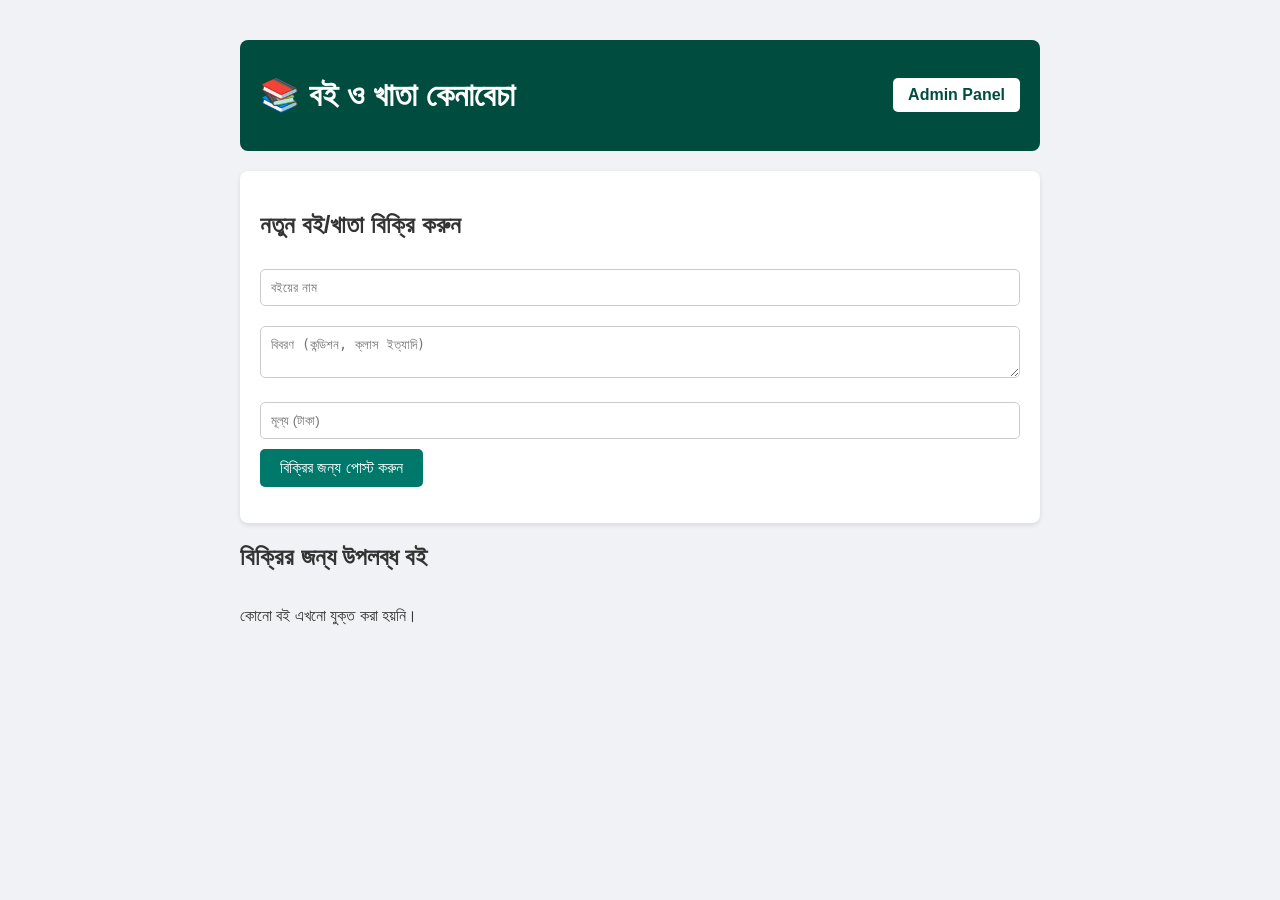
<file: index.html>
<!DOCTYPE html>
<html lang="bn">
<head>
    <meta charset="UTF-8">
    <meta name="viewport" content="width=device-width, initial-scale=1.0">
    <title>বই ও খাতা কেনাবেচা</title>
    <link rel="stylesheet" href="style.css">
</head>
<body>
<div class="container">
    <header>
        <h1>📚 বই ও খাতা কেনাবেচা</h1>
        <a href="admin.html" class="admin-btn">Admin Panel</a>
    </header>
    <div class="form-box">
        <h2>নতুন বই/খাতা বিক্রি করুন</h2>
        <form id="bookForm">
            <input type="text" id="title" placeholder="বইয়ের নাম" required>
            <textarea id="description" placeholder="বিবরণ (কন্ডিশন, ক্লাস ইত্যাদি)" required></textarea>
            <input type="number" id="price" placeholder="মূল্য (টাকা)" required>
            <button type="submit">বিক্রির জন্য পোস্ট করুন</button>
        </form>
        <p id="msg"></p>
    </div>
    <h2>বিক্রির জন্য উপলব্ধ বই</h2>
    <div id="bookList" class="book-list"></div>
</div>
<script src="app.js"></script>
</body>
</html>
</file>
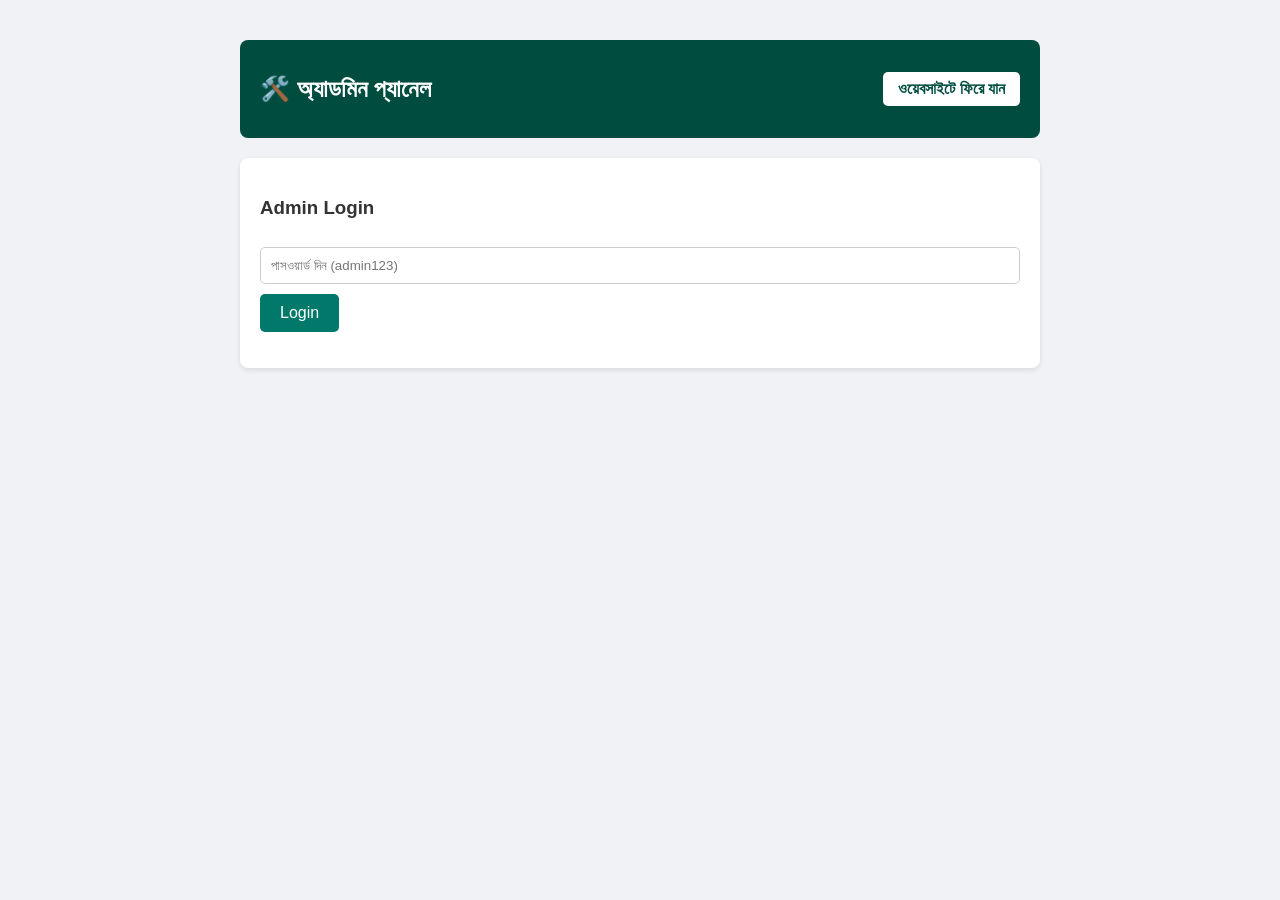
<file: admin.html>
<!DOCTYPE html>
<html lang="bn">
<head>
    <meta charset="UTF-8">
    <meta name="viewport" content="width=device-width, initial-scale=1.0">
    <title>Admin Panel</title>
    <link rel="stylesheet" href="style.css">
</head>
<body>
<div class="container admin-container">
    <header>
        <h2>🛠️ অ্যাডমিন প্যানেল</h2>
        <a href="index.html" class="admin-btn">ওয়েবসাইটে ফিরে যান</a>
    </header>
    <div id="loginSection" class="form-box">
        <h3>Admin Login</h3>
        <input type="password" id="adminPass" placeholder="পাসওয়ার্ড দিন (admin123)">
        <button onclick="login()">Login</button>
        <p id="loginError" style="color:red;"></p>
    </div>
    <div id="dashboard" style="display:none;">
        <h3>অনুমোদনের অপেক্ষারত বইসমূহ:</h3>
        <div id="pendingList" class="book-list"></div>
    </div>
</div>
<script src="app.js"></script>
</body>
</html>
</file>
<file: style.css>
body { font-family: 'Segoe UI', sans-serif; background-color: #f0f2f5; margin: 0; padding: 0; color: #333; }
.container { max-width: 800px; margin: 20px auto; padding: 20px; }
header { display: flex; justify-content: space-between; align-items: center; background: #004d40; color: white; padding: 15px 20px; border-radius: 8px; }
.admin-btn { background: #fff; color: #004d40; padding: 8px 15px; text-decoration: none; border-radius: 5px; font-weight: bold; }
.form-box { background: white; padding: 20px; margin: 20px 0; border-radius: 8px; box-shadow: 0 2px 5px rgba(0,0,0,0.1); }
input, textarea { width: 100%; padding: 10px; margin: 10px 0; border: 1px solid #ccc; border-radius: 5px; box-sizing: border-box; }
button { background: #00796b; color: white; border: none; padding: 10px 20px; cursor: pointer; border-radius: 5px; font-size: 16px; }
button:hover { background: #004d40; }
.book-list { display: grid; gap: 15px; }
.book-card { background: white; padding: 15px; border-radius: 8px; box-shadow: 0 2px 5px rgba(0,0,0,0.1); display: flex; justify-content: space-between; align-items: center; }
.book-info h3 { margin: 0 0 10px 0; color: #00796b; }
.book-price { font-size: 20px; font-weight: bold; color: #d32f2f; }
.action-btns button { margin-left: 5px; padding: 5px 10px; font-size: 14px; }
.approve-btn { background: green; }
.delete-btn { background: #d32f2f; }
</file>
